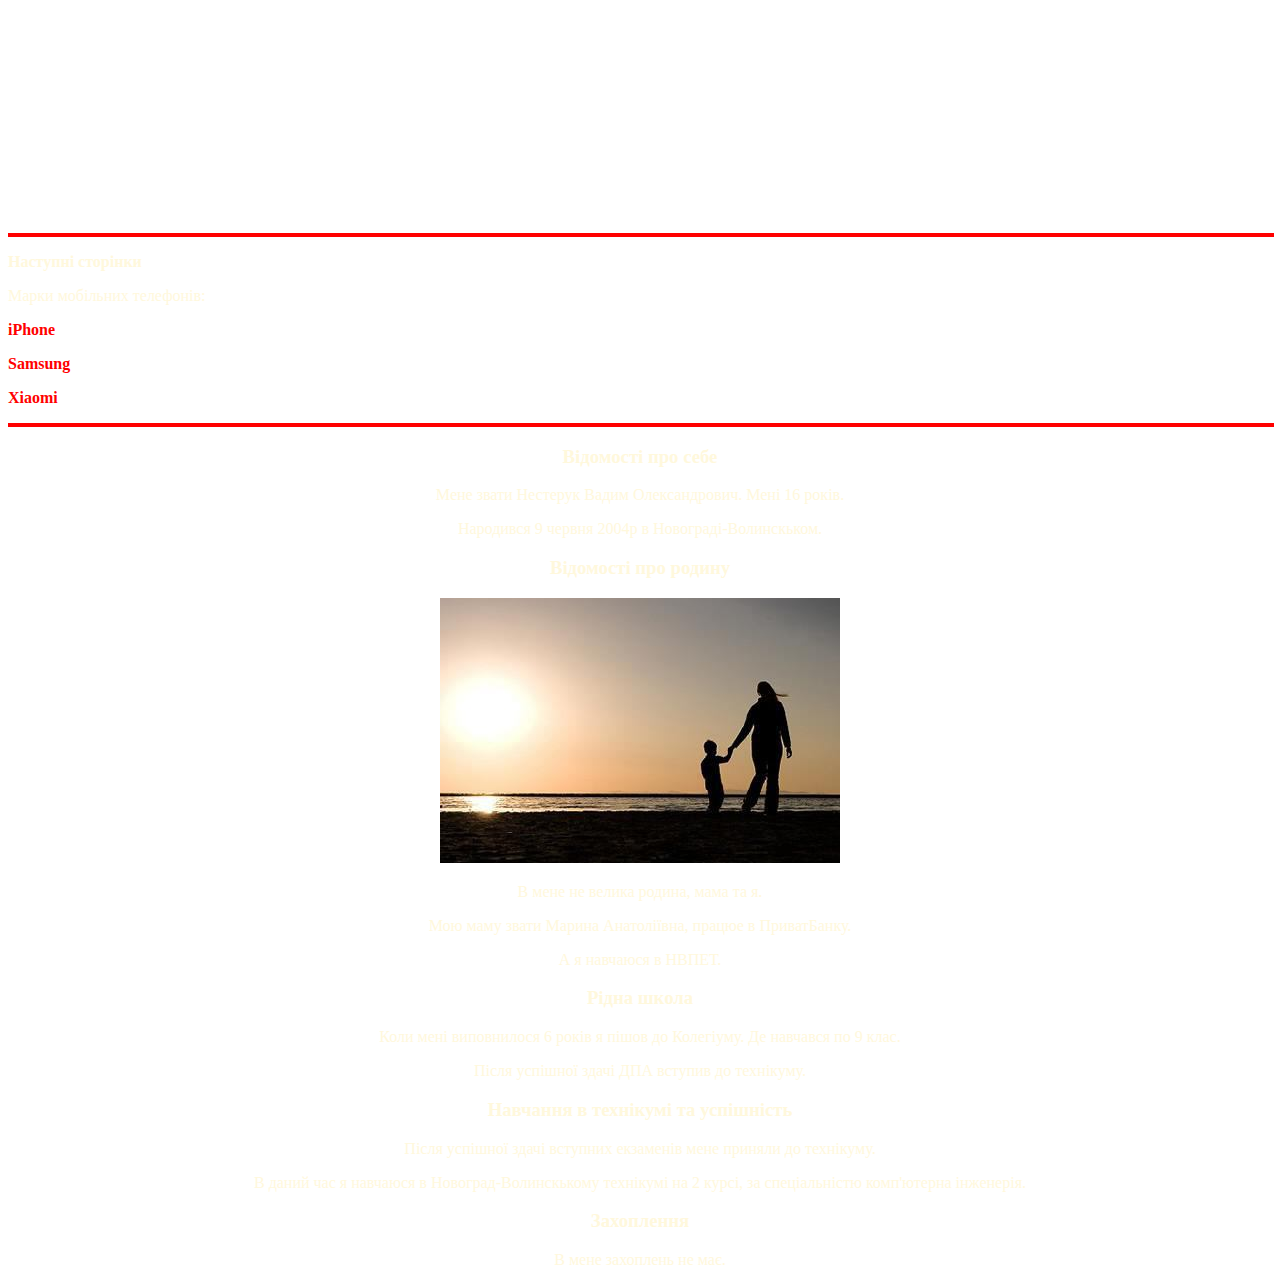
<file: index.html>
<!DOCTYPE html>
<html lang="ua">
<head>
	
	<title>Нестерук Вадим Олександрович</title>
	<link rel="stylesheet" type="text/css" href="file1.html">
	<link rel="stylesheet" type="text/css" href="file2.html">
	<link rel="stylesheet" type="text/css" href="file3.html">
	<link rel="stylesheet" type="text/css" href="styles.css">
	
</head>
		<div class="vadim">
			<h1 align="center">Моя біографія</h1>


			<h2 class="post-title">Зміст</h2>
			
     <body bgcolor="gray">
	 			
			
			<ul class="may"> 

			<li>Відомості про себе</li>
			<li>Відомості про родину</li>
			<li>Рідна школа</li>
			<li>Навчання в технікумі та успішність</li>
			<li>Захоплення</li>
			</ul>
		</div>
		      		
		<div align="center"> 		
		<hr align="center" width="100%" color="red" size="4">
        <p class="title" align="left"><b>Наступні сторінки</b></p>
		
		<p/>
			<p align="left">
			Марки мобільних телефонів:
		</p>
		
		<p align="left">
		<a href="file1.html"><b>iPhone</b></a>
		</p>
				
		<p align="left">
		<a href="file2.html"><b>Samsung</b></a>
		</p>
		
		<p align="left">
		<a href="file3.html"><b>Xiaomi</b></a>
		</p>

        <hr align="center" width="100%" color="red" size="4">

		
		<div align="center">

			<h3>Відомості про себе</h3>
			<p>
				Мене звати Нестерук Вадим Олександрович. Мені 16 років.</p>
			<p>Народився 9 червня 2004р в Новограді-Волинскьком.
			</p>

			<h3>Відомості про родину</h3>
			<p align="center">
			<img src=".\Picture\1.jpg">
			</p>
				<p>В мене не велика родина, мама та я.</p>
			<p>	Мою маму звати Марина Анатоліївна, працюе в ПриватБанку.<p>
			<p>А я навчаюся в НВПЕТ.</p>
						
			<h3>Рідна школа</h3>
		</div>
							
			<div align="center">
				<p>
				
              Коли мені виповнилося 6 років я пішов до Колегіуму. Де навчався по 9 клас.</p>
			 <p> Після успішної здачі ДПА вступив до технікуму.
			</p>



			</div>
				

			<h3>Навчання в технікумі та успішність</h3>
			<p align="center">
			<p>
			Після успішної здачі вступних екзаменів мене приняли до технікуму.</p>
		    <p>В даний час я навчаюся в Новоград-Волинскькому технікумі на 2 курсі, за спеціальністю комп'ютерна інженерія.
			</p>

			<h3>Захоплення</h3>
			<p>
				В мене захоплень не має.
			</p>
		</div>
	
</body>
</html>
</file>
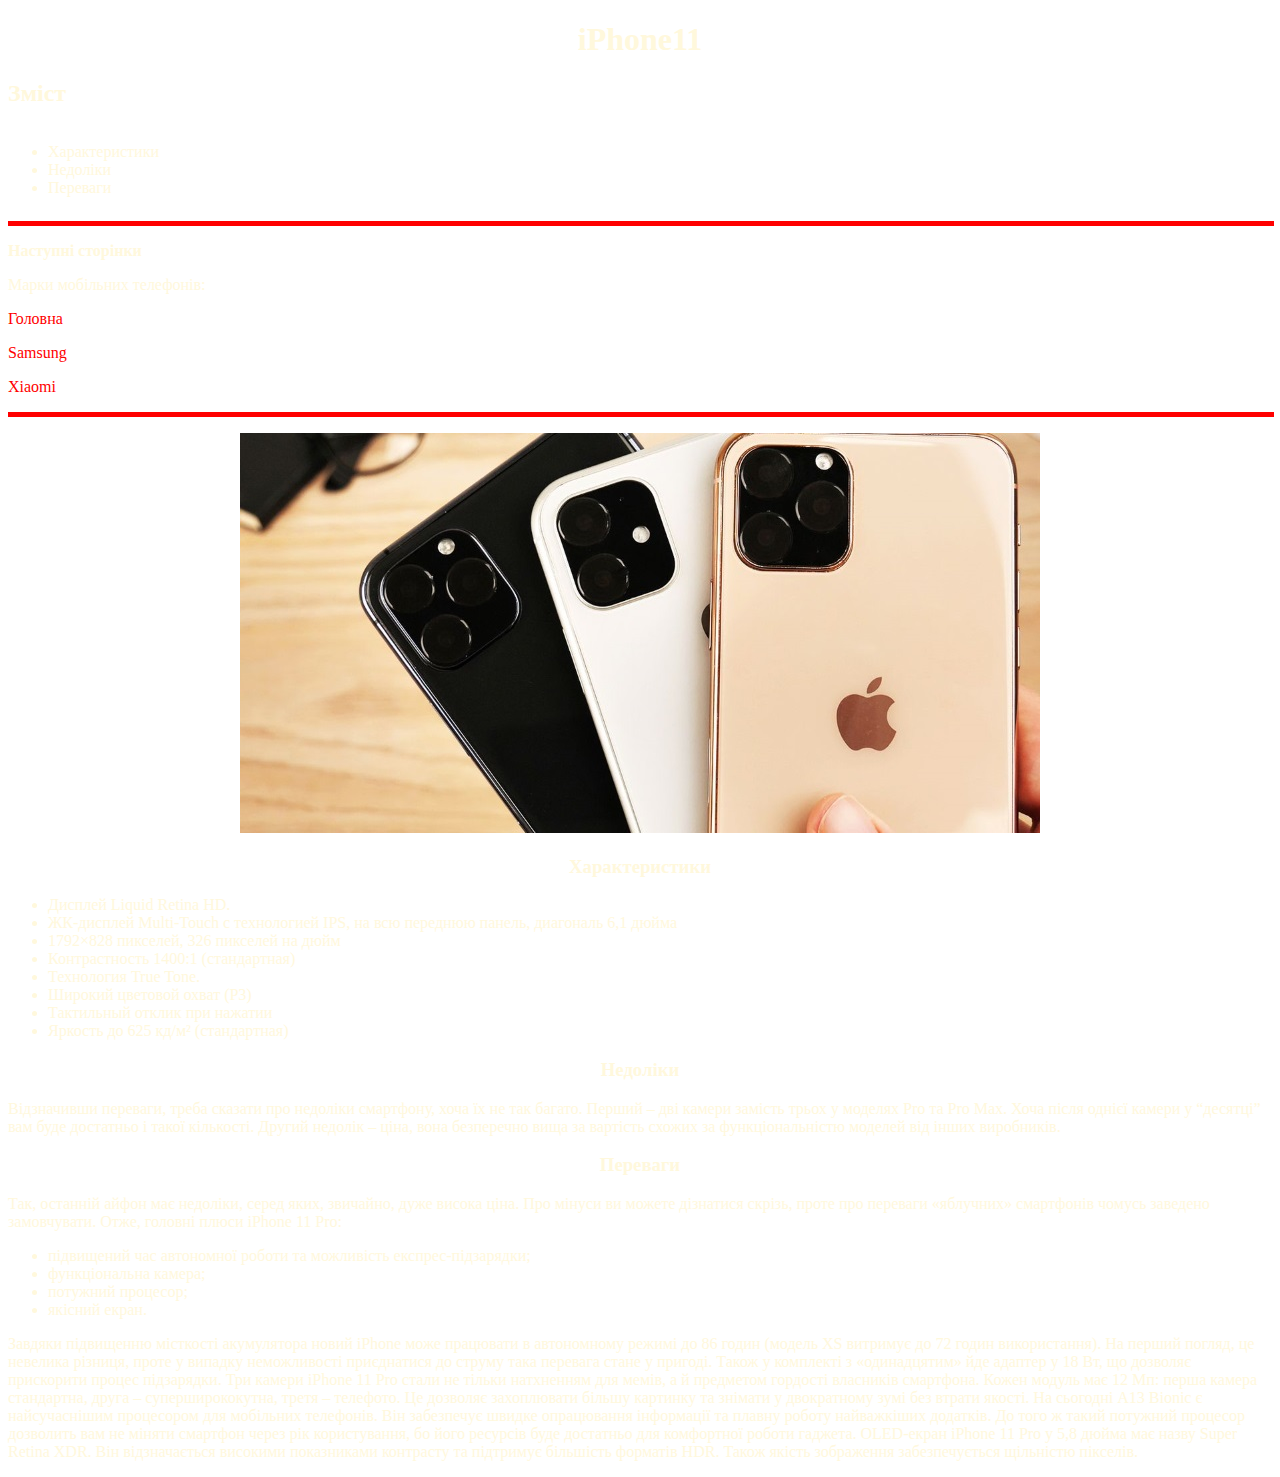
<file: file1.html>
<!DOCTYPE html>
<html lang="ua">
<head>
	
	<title>iPhone</title>
	<link rel="stylesheet" type="text/css" href="index.html">
	<link rel="stylesheet" type="text/css" href="file2.html">
	<link rel="stylesheet" type="text/css" href="file3.html">
	<link rel="stylesheet" type="text/css" href="styles.css">
	
</head>
	<body bgcolor="gray">
		<h1 align="center">iPhone11<h1>

		<h2 class="post-title">Зміст</h2>
		<div class="may" align="post-title">
		<ul class="may"> 
			<li>Характеристики</li>
			<li>Недоліки</li>
			<li>Переваги</li>
		</ul>
		</div>
	
		<hr align="center" width="100%" color="red" size="5">
		<p align="left"><b>Наступні сторінки</b></p>
		<p>
			<p align="left">
			Марки мобільних телефонів:
		</p>
		<p align="left">
		<a href="index.html">Головна</a>
		<p align="left">
		<a href="file2.html">Samsung</a>
		<p align="left">
		<a href="file3.html">Xiaomi</a>


		<hr align="center" width="100%" color="red" size="5">

		<p align="center">
		<img src=".\Picture\2.jpg">
		<p class="vadim1">

			<div align="center">
		<h3><b>Характеристики</b></h3>
	</div>
		</p>
		<ul class="may"> 
        <li> Дисплей Liquid Retina HD.</li>
 <li>ЖК-дисплей Multi-Touch с технологией IPS, на всю переднюю панель, диагональ 6,1 дюйма</li>
 <li>1792×828 пикселей, 326 пикселей на дюйм</li>
 <li>Контрастность 1400:1 (стандартная)</li>
 <li>Технология True Tone.</li>
 <li>Широкий цветовой охват (P3)</li>
 <li>Тактильный отклик при нажатии</li>
 <li>Яркость до 625 кд/м² (стандартная)</li>
         </ul>

		 <div align="center">
		<h3>Недоліки</h3>
	</div>
		</p>
		<p>
			Відзначивши переваги, треба сказати про недоліки смартфону, хоча їх не так багато. Перший – дві камери замість трьох у моделях Pro та Pro Max. Хоча після однієї камери у “десятці” вам буде достатньо і такої кількості. Другий недолік – ціна, вона безперечно вища за вартість схожих за функціональністю моделей від інших виробників.
		</p>
		<div align="center">
		<h3>Переваги</h3>
	</div>
		<p>
Так, останній айфон має недоліки, серед яких, звичайно, дуже висока ціна. Про мінуси ви можете дізнатися скрізь, проте про переваги «яблучних» смартфонів чомусь заведено замовчувати. Отже, головні плюси iPhone 11 Pro:
 <ul class="may"> 
 <li>підвищений час автономної роботи та можливість експрес-підзарядки;</li>
 <li>функціональна камера;</li>
 <li>потужний процесор;</li>
 <li>якісний екран.</li>
</ul>
Завдяки підвищенню місткості акумулятора новий iPhone може працювати в автономному режимі до 86 годин (модель XS витримує до 72 годин використання). На перший погляд, це невелика різниця, проте у випадку неможливості приєднатися до струму така перевага стане у пригоді. Також у комплекті з «одинадцятим» йде адаптер у 18 Вт, що дозволяє прискорити процес підзарядки.
Три камери iPhone 11 Pro стали не тільки натхненням для мемів, а й предметом гордості власників смартфона. Кожен модуль має 12 Мп: перша камера стандартна, друга – суперширококутна, третя – телефото. Це дозволяє захоплювати більшу картинку та знімати у двократному зумі без втрати якості.
На сьогодні A13 Bionic є найсучаснішим процесором для мобільних телефонів. Він забезпечує швидке опрацювання інформації та плавну роботу найважкіших додатків. До того ж такий потужний процесор дозволить вам не міняти смартфон через рік користування, бо його ресурсів буде достатньо для комфортної роботи гаджета.
OLED-екран iPhone 11 Pro у 5,8 дюйма має назву Super Retina XDR. Він відзначається високими показниками контрасту та підтримує більшість форматів HDR. Також якість зображення забезпечується щільністю пікселів.
		</p>
		
		</body>
</html>
</file>
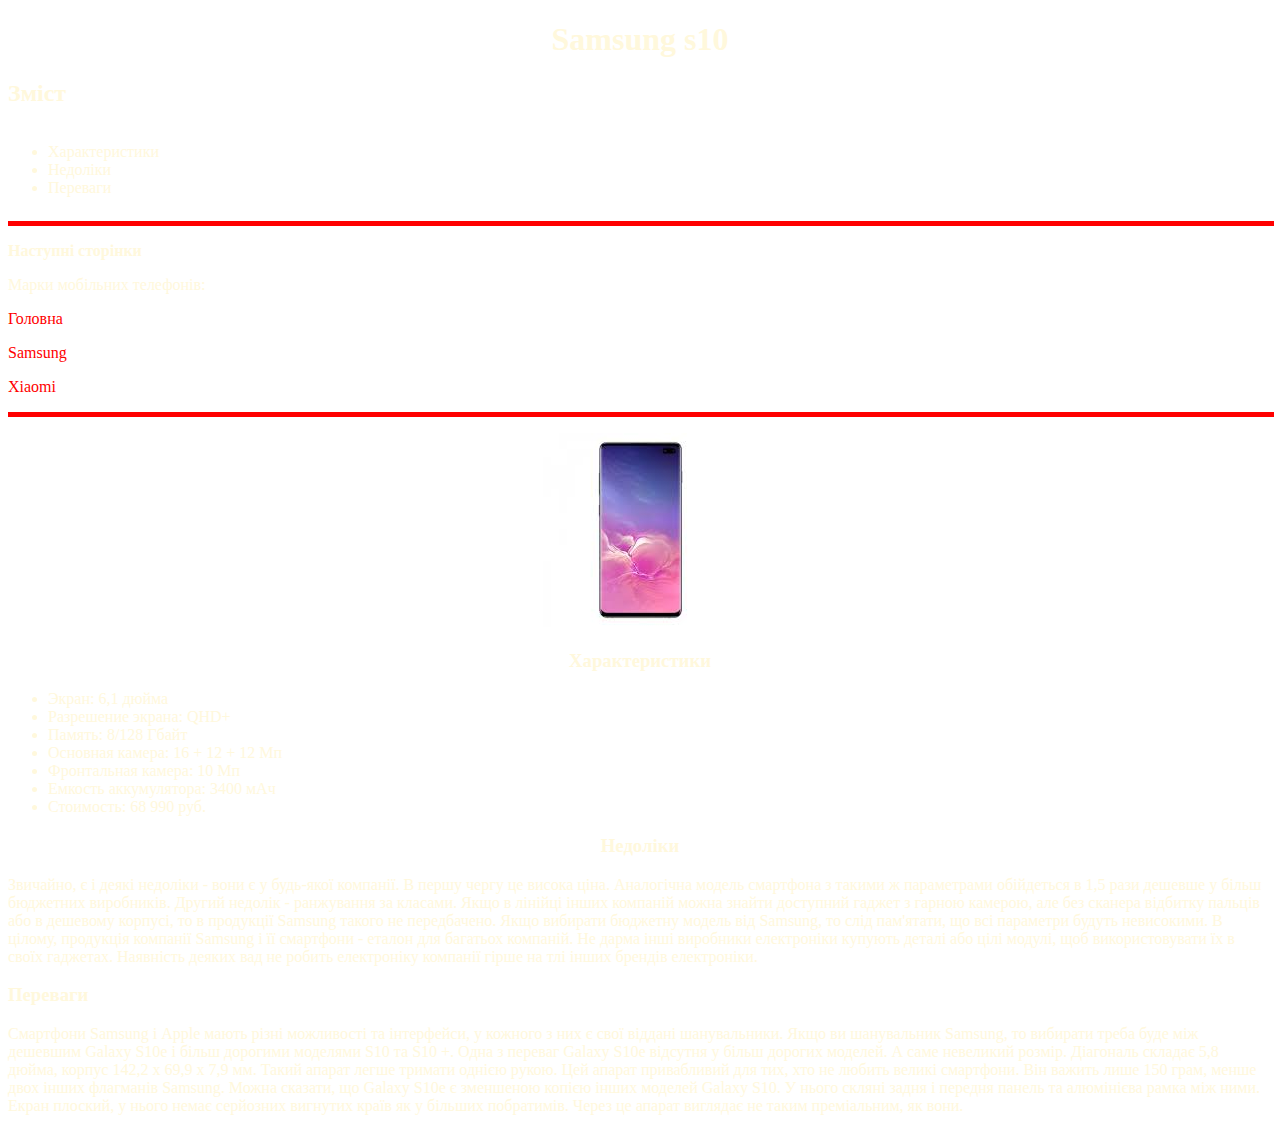
<file: file2.html>
<!DOCTYPE html>
<html lang="ua">
<head>
	
	<title>Samsung s10</title>
	<link rel="stylesheet" type="text/css" href="file1.html">
	<link rel="stylesheet" type="text/css" href="index.html">
	<link rel="stylesheet" type="text/css" href="file3.html">
	<link rel="stylesheet" type="text/css" href="styles.css">
	
</head>
	<body bgcolor="gray">
		<h1 align="center">Samsung s10<h1>

		<h2 class="post-title">Зміст</h2>
		<div class="may" align="post-title">
		<ul class="may"> 
			<li>Характеристики</li>
			<li>Недоліки</li>
			<li>Переваги</li>
		</ul>
		</div>
	
		<hr align="center" width="100%" color="red" size="5">
		<p align="left"><b>Наступні сторінки</b></p>
		<p>
			<p align="left">
			Марки мобільних телефонів:
		</p>
		<p align="left">
		<a href="index.html">Головна</a>
		<p align="left">
		<a href="file2.html">Samsung</a>
		<p align="left">
		<a href="file3.html">Xiaomi</a>


		<hr align="center" width="100%" color="red" size="5">

		<p align="center">
		<img src=".\Picture\3.jpg">
		<p>
		<div align="center">
		<h3>Характеристики</h3>
		</div>
		<ul class="may"> 
        <li>Экран: 6,1 дюйма</li>
        <li>Разрешение экрана: QHD+</li>
        <li>Память: 8/128 Гбайт</li>
        <li>Основная камера: 16 + 12 + 12 Мп</li>
        <li>Фронтальная камера: 10 Мп</li>
        <li>Емкость аккумулятора: 3400 мАч</li>
        <li>Стоимость: 68 990 руб.</li>
        </ul>
         </p>
        <div align="center">
		<h3>Недоліки</h3>
		</div>
		<p>
			Звичайно, є і деякі недоліки - вони є у будь-якої компанії. В першу чергу це висока ціна. Аналогічна модель смартфона з такими ж параметрами обійдеться в 1,5 рази дешевше у більш бюджетних виробників.
Другий недолік - ранжування за класами. Якщо в лінійці інших компаній можна знайти доступний гаджет з гарною камерою, але без сканера відбитку пальців або в дешевому корпусі, то в продукції Samsung такого не передбачено. Якщо вибирати бюджетну модель від Samsung, то слід пам'ятати, що всі параметри будуть невисокими.
В цілому, продукція компанії Samsung і її смартфони - еталон для багатьох компаній. Не дарма інші виробники електроніки купують деталі або цілі модулі, щоб використовувати їх в своїх гаджетах. Наявність деяких вад не робить електроніку компанії гірше на тлі інших брендів електроніки.
		</p>

		<h3>Переваги</h3>
		<p>
Смартфони Samsung і Apple мають різні можливості та інтерфейси, у кожного з них є свої віддані шанувальники. Якщо ви шанувальник Samsung, то вибирати треба буде між дешевшим Galaxy S10e і більш дорогими моделями S10 та S10 +.
Одна з переваг Galaxy S10e відсутня у більш дорогих моделей. А саме невеликий розмір. Діагональ складає 5,8 дюйма, корпус 142,2 х 69,9 х 7,9 мм. Такий апарат легше тримати однією рукою. Цей апарат привабливий для тих, хто не любить великі смартфони. Він важить лише 150 грам, менше двох інших флагманів Samsung.
Можна сказати, що Galaxy S10e є зменшеною копією інших моделей Galaxy S10. У нього скляні задня і передня панель та алюмінієва рамка між ними. Екран плоский, у нього немає серйозних вигнутих країв як у більших побратимів. Через це апарат виглядає не таким преміальним, як вони.
		</p>
		
		</body>
</html>
</file>
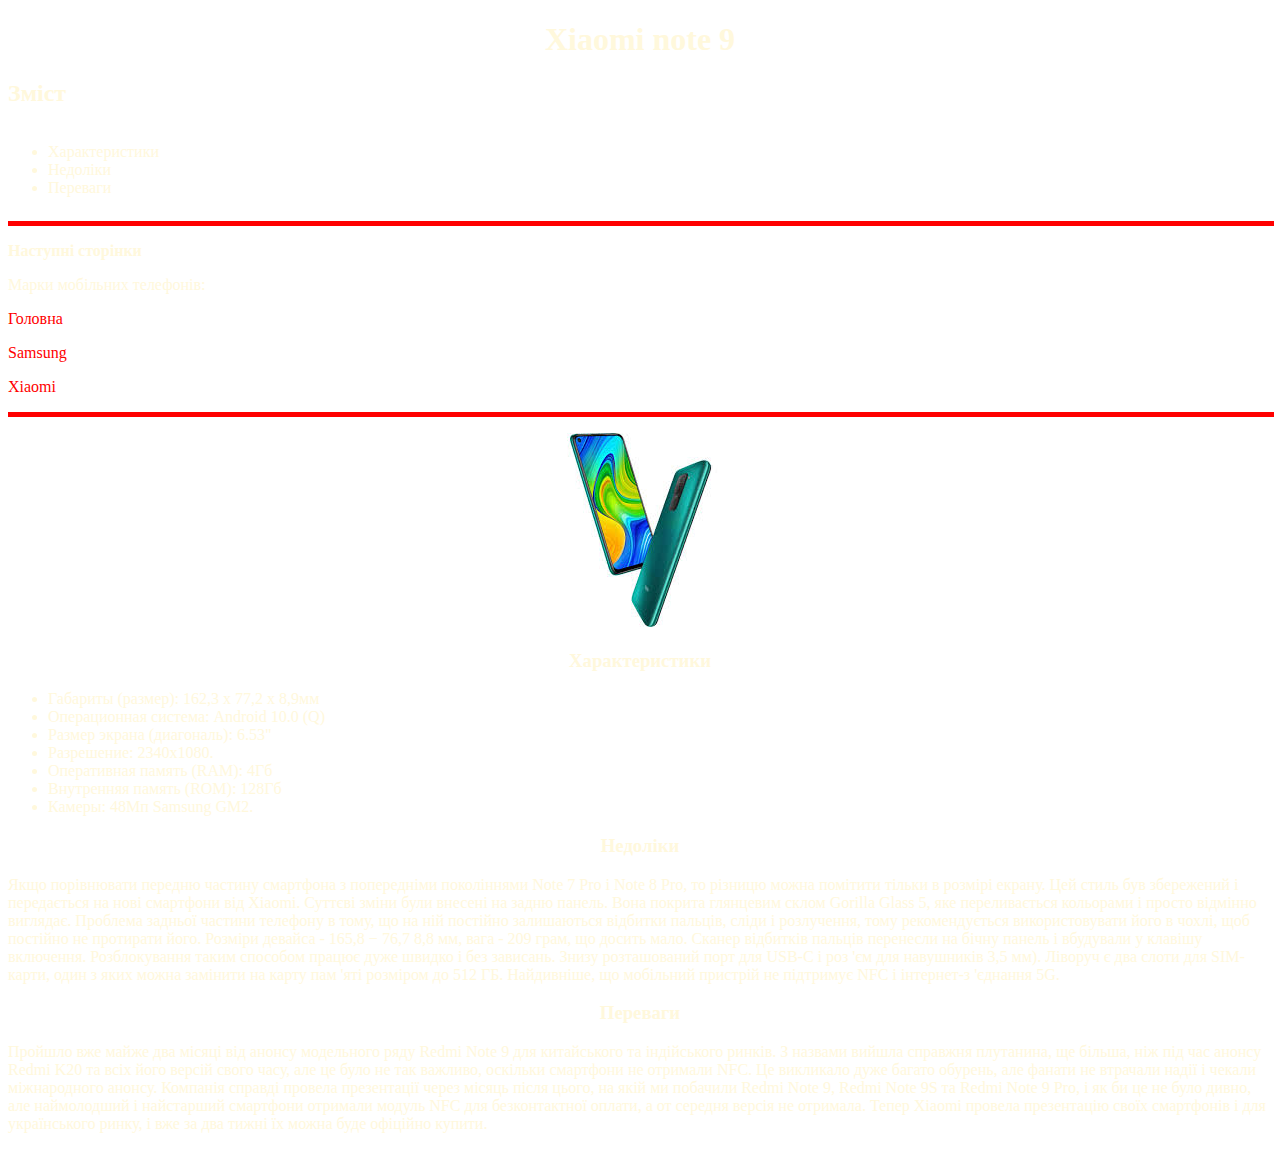
<file: file3.html>
<!DOCTYPE html>
<html lang="ua">
<head>
	
	<title>Xiaomi note 9</title>
	<link rel="stylesheet" type="text/css" href="file1.html">
	<link rel="stylesheet" type="text/css" href="file2.html">
	<link rel="stylesheet" type="text/css" href="index.html">
	<link rel="stylesheet" type="text/css" href="styles.css">
	
</head>
	<body bgcolor="gray">
		<h1 align="center">Xiaomi note 9<h1>

		<h2 class="post-title">Зміст</h2>
		<div class="may" align="post-title">
		<ul class="may"> 
			<li>Характеристики</li>
			<li>Недоліки</li>
			<li>Переваги</li>
		</ul>
		</div>
	
		<hr align="center" width="100%" color="red" size="5">
		<p align="left"><b>Наступні сторінки</b></p>
		<p>
			<p align="left">
			Марки мобільних телефонів:
		</p>
		<p align="left">
		<a href="index.html">Головна</a>
		<p align="left">
		<a href="file2.html">Samsung</a>
		<p align="left">
		<a href="file3.html">Xiaomi</a>


		<hr align="center" width="100%" color="red" size="5">

		<p align="center">
		<img src=".\Picture\4.jpg">
		<p>
		<div align="center">
		<h3>Характеристики</h3>
		</div>
		<ul class="may"> 
        <li>Габариты (размер): 162,3 х 77,2 х 8,9мм</li>
        <li>Операционная система: Android 10.0 (Q)</li>
        <li>Размер экрана (диагональ): 6.53"</li>
        <li>Разрешение: 2340x1080.</li>
        <li>Оперативная память (RAM): 4Гб</li>
        <li>Внутренняя память (ROM): 128Гб</li>
        <li>Камеры: 48Мп Samsung GM2.</li>
        </ul>
         </p>
        <div align="center">
		<h3>Недоліки</h3>
		</div>
		<p>
			Якщо порівнювати передню частину смартфона з попередніми поколіннями Note 7 Pro і Note 8 Pro, то різницю можна помітити тільки в розмірі екрану. Цей стиль був збережений і передається на нові смартфони від Xiaomi. Суттєві зміни були внесені на задню панель. Вона покрита глянцевим склом Gorilla Glass 5, яке переливається кольорами і просто відмінно виглядає. 
Проблема задньої частини телефону в тому, що на ній постійно залишаються відбитки пальців, сліди і розлучення, тому рекомендується використовувати його в чохлі, щоб постійно не протирати його. 
 Розміри девайса - 165,8 − 76,7 8,8 мм, вага - 209 грам, що досить мало. Сканер відбитків пальців перенесли на бічну панель і вбудували у клавішу включення. Розблокування таким способом працює дуже швидко і без зависань. 
Знизу розташований порт для USB-C і роз 'єм для навушників 3,5 мм). Ліворуч є два слоти для SIM-карти, один з яких можна замінити на карту пам 'яті розміром до 512 ГБ. Найдивніше, що мобільний пристрій не підтримує NFC і інтернет-з 'єднання 5G. 
		</p>
        <div align="center">
		<h3>Переваги</h3>
		</div>
		<p>
Пройшло вже майже два місяці від анонсу модельного ряду Redmi Note 9 для китайського та індійського ринків. З назвами вийшла справжня плутанина, ще більша, ніж під час анонсу Redmi K20 та всіх його версій свого часу, але це було не так важливо, оскільки смартфони не отримали NFC.
Це викликало дуже багато обурень, але фанати не втрачали надії і чекали міжнародного анонсу. Компанія справді провела презентації через місяць після цього, на якій ми побачили Redmi Note 9, Redmi Note 9S та Redmi Note 9 Pro, і як би це не було дивно, але наймолодший і найстарший смартфони отримали модуль NFC для безконтактної оплати, а от середня версія не отримала.
Тепер Xiaomi провела презентацію своїх смартфонів і для українського ринку, і вже за два тижні їх можна буде офіційно купити.
		</p>
		
		</body>
</html>
</file>
<file: styles.css>
body {
background: url(https://bayguzin.ru/assets/images/2014/04/kvadratiki.jpg);
color: #FFF8DC;
}


a {
	text-decoration: none;
	color: red;
}

a:hover {
	text-decoration: underline;
	color: red;
	font-family: times new roman;
}

ol{
	font-weight: bold;
}

.may{
	animation-duration: 7s;
	animation-name: slidein;
	align-content: center;
	}

@keyframes slidein {
	from{
		margin-left: 100%;
		width: 300%;
	}

	to{
		margin-left: 0%;
		width: 100%;
	}
}

.vadim {
	/*text-align: center;*/
	color: white;
}

.text {
	color: red;
}

.vivo {
	width: 300px;
	height: 200px;
	position: center;
	animation: scale 10s infinite;
	position: center;
	top: 10%;
	left: 20%;
	transform: translate(-30%, -40%);
}

@keyframes scale {
	{
		transform: scaleX(0) scaleY(0);
	}
	100% {
		transform: scaleX(1) scaleY(1);
	}
}	

.text1 {
	position: center;
}
</file>
